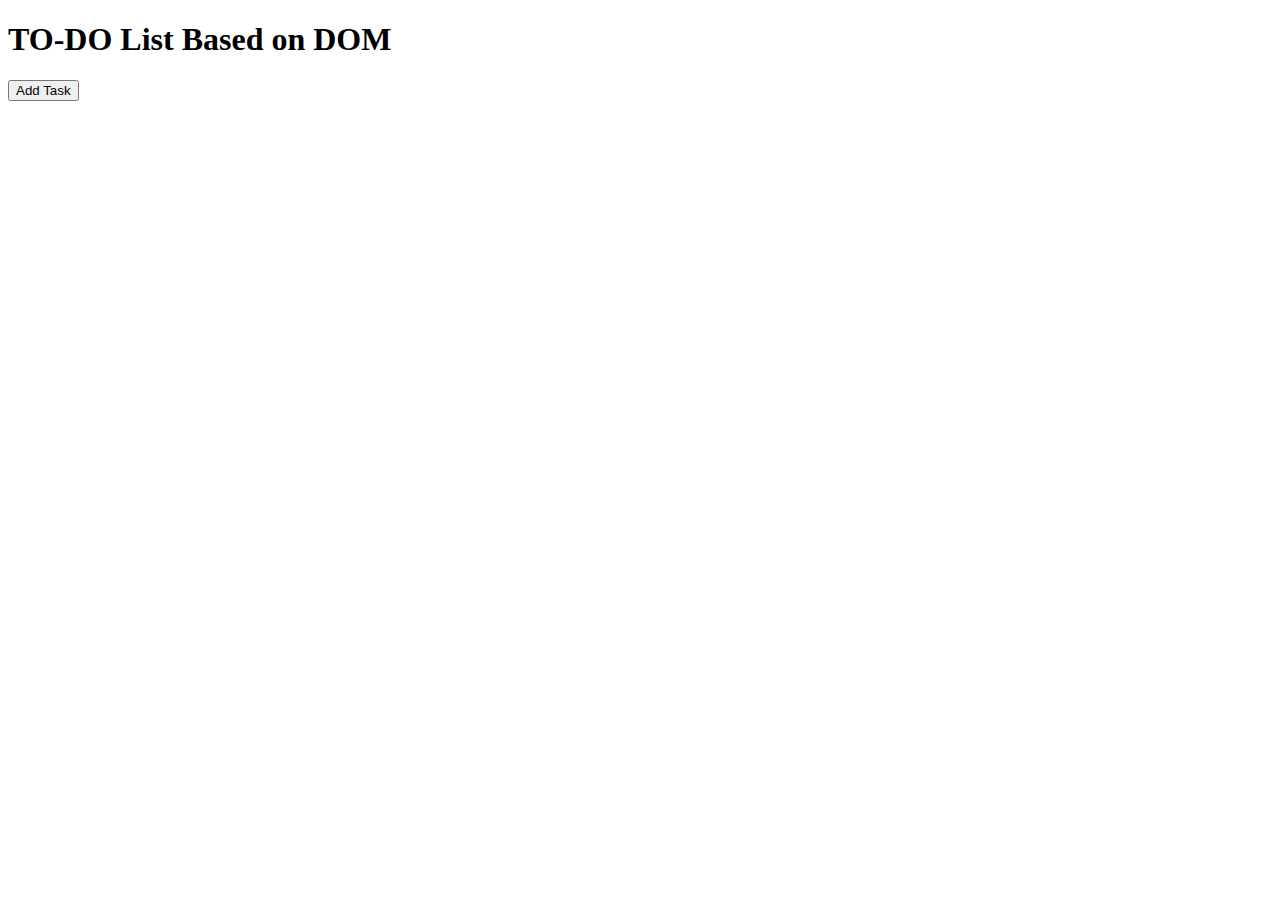
<file: DOM-List/index.html>
<!DOCTYPE html>
<html lang="en">
<head>
    <meta charset="UTF-8">
    <meta name="viewport" content="width=device-width, initial-scale=1.0">
    <link rel="stylesheet" href="index.css">
    <title>Document</title>
</head>
<body>
    <h1>TO-DO List Based on DOM</h1>
    <button class="create">Add Task</button>
    <ol class="todo-container">
    </ol>
<script src="index.js"></script>
</body>
</html>
</file>
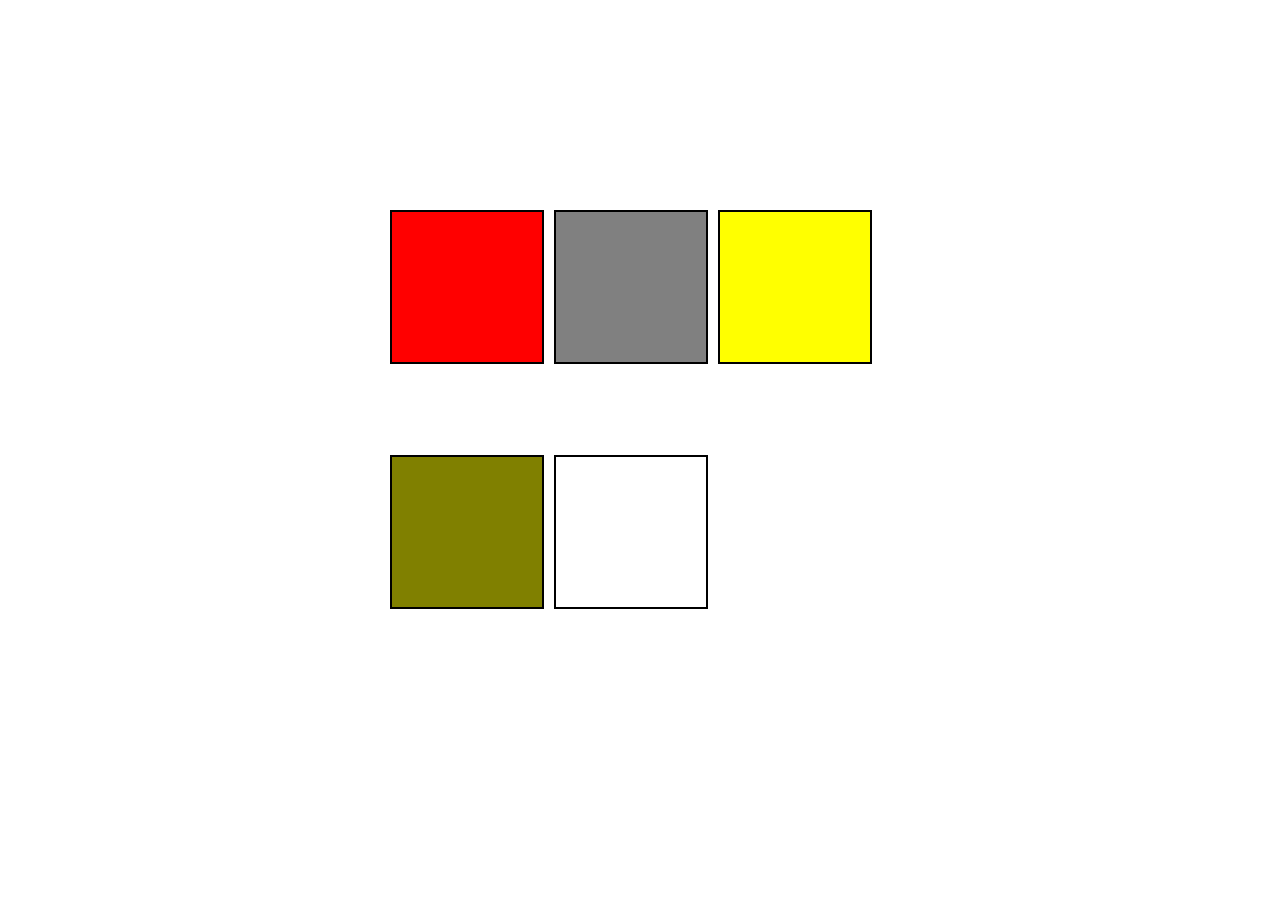
<file: ThemeSwitcher/index.html>
<!DOCTYPE html>
<html lang="en">
<head>
    <meta charset="UTF-8">
    <meta name="viewport" content="width=device-width, initial-scale=1.0">
    <title>Theme Switcher</title>
    <style>
        body{
            display: flex;
            justify-content: center;
            align-items: center;
            min-height: 100vh;
            margin: 0;
        }

        .colors {
            display: flex;
            flex-direction: row;
            height: 480px;
            width: 500px;
            row-gap: 10px;
            column-gap: 10px;
            flex-wrap: wrap;
        }
        .cls {
            /* box-sizing: border-box; */
            height: 150px;
            width: 150px;
            justify-content: center;
            align-items: center;
            border: 2px solid black;
        }
        .cl1 {
            background-color: red;
        }
        .cl2 {
            background-color: grey;
        }
        .cl3 {
            background-color: yellow;
        }
        .cl4 {
            background-color: olive;
        }
        .cl5 {
            background-color: white;
        }
        .bg-cl{
            background-color: #fff;
        }
    </style>
</head>
<body class="bg-cl">
    <div class="colors">
        <div class="cl1 cls"></div>
        <div class="cl2 cls"></div>
        <div class="cl3 cls"></div>
        <div class="cl4 cls"></div>
        <div class="cl5 cls"></div>
    </div>
    <script src="index.js"></script>
</body>
</html>
</file>
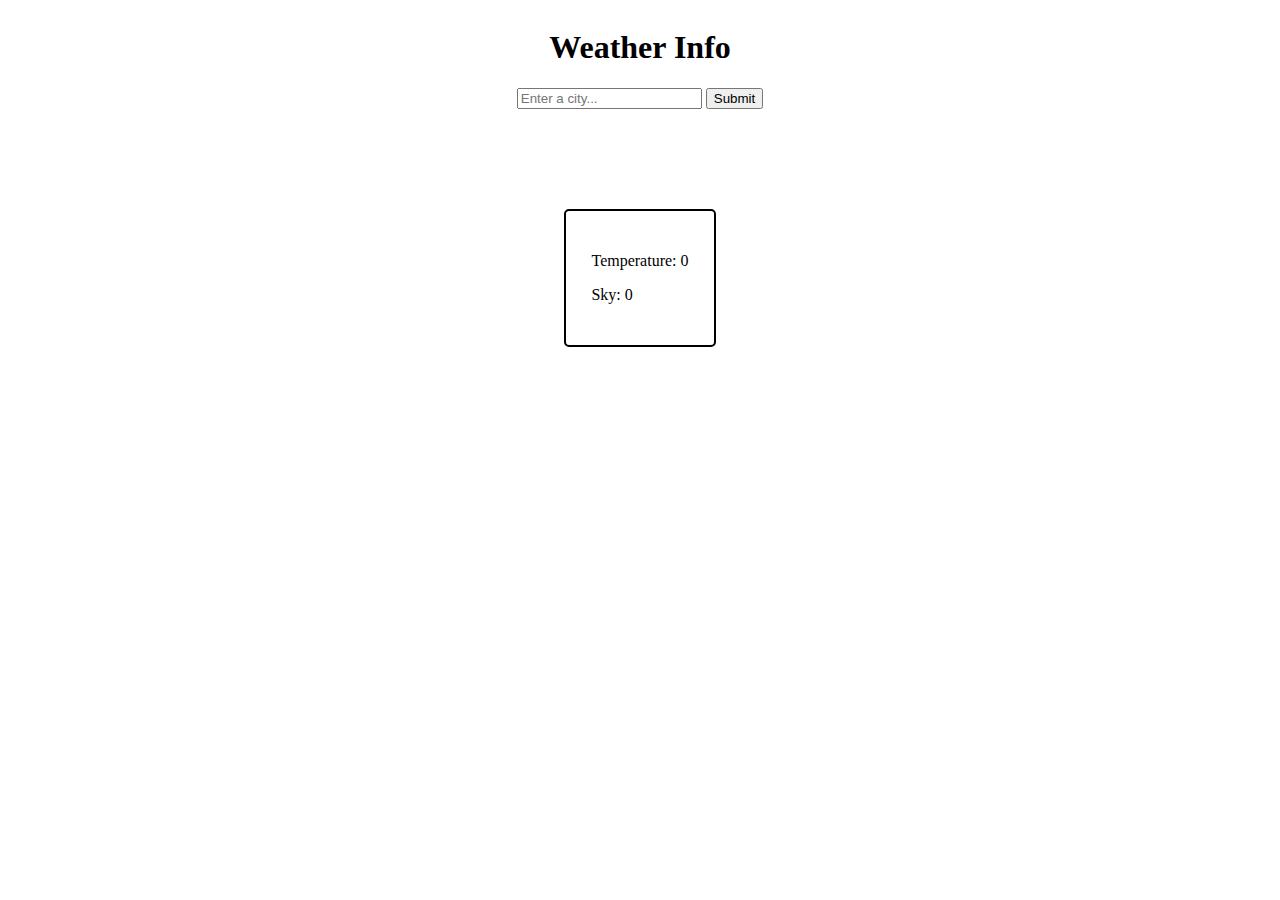
<file: Weather-App/index.html>
<!DOCTYPE html>
<html lang="en">
<head>
    <meta charset="UTF-8">
    <meta name="viewport" content="width=device-width, initial-scale=1.0">
    <link rel="stylesheet" href="index.css">
    <title>Weather</title>
</head>
<body>
    <h1>Weather Info</h1>
    <form id="int">
        <input type="text" class="city" name="city" placeholder="Enter a city...">
        <button class="c-sub">Submit</button>
    </form>
    <div class="card">
        <p class="t">Temperature: <span class="temp">0</span></p>
        <p class="t">Sky: <span class="sky">0</span></p>
        <i class="icon"></i>
    </div>
<script src="index.js"></script>
</body>
</html>
</file>
<file: DOM-List/index.css>
.items {
    display: flex;
    flex-direction: row;
    column-gap: 100px;
}
</file>
<file: Weather-App/index.css>
body {
    display: flex;
    align-items: center;
    flex-direction: column;
    justify-content: center;
}

.card {
    justify-content: left;
    border: 2px solid black;
    border-radius: 5px;
    margin-top: 100px;
    padding: 25px;
}
</file>
